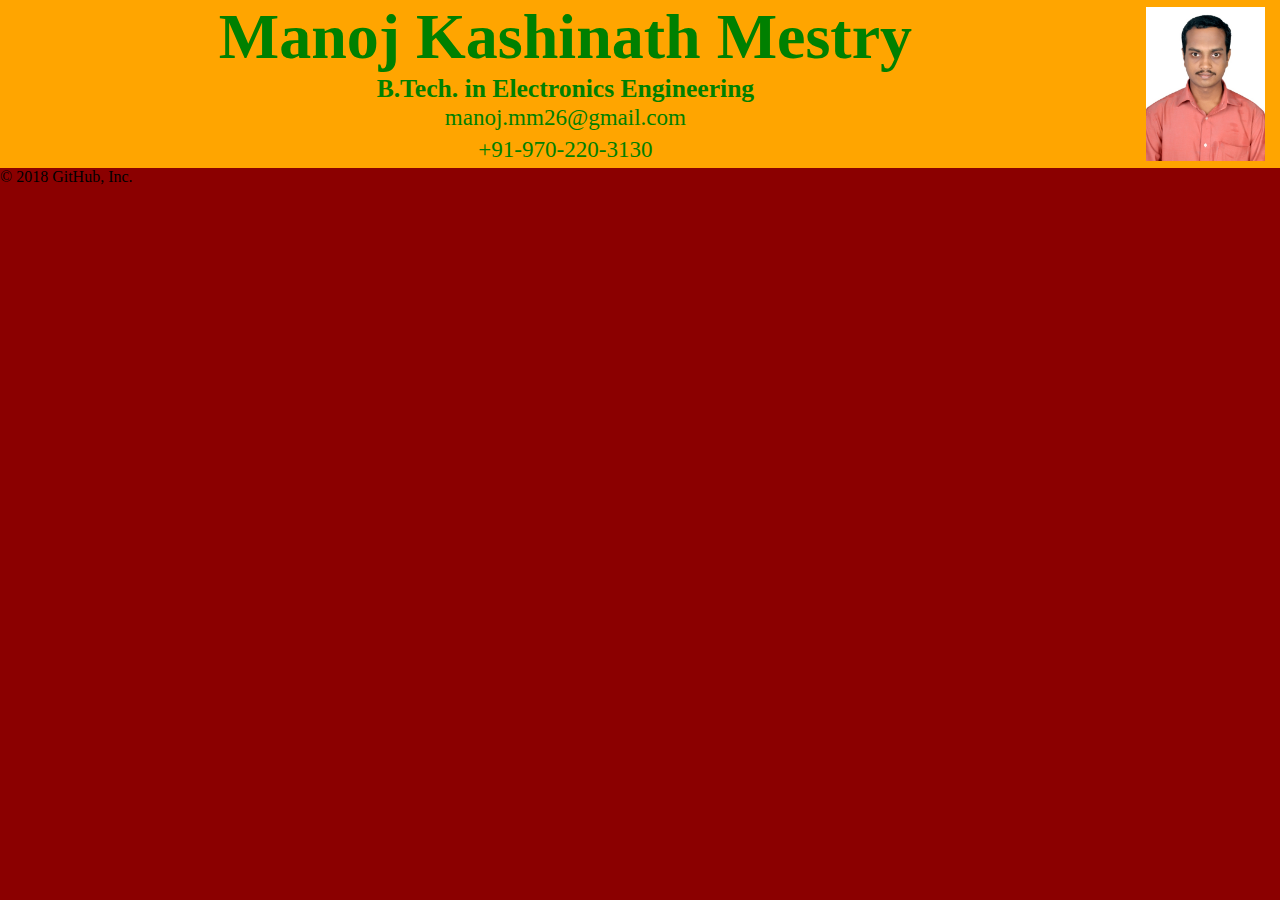
<file: site/index.html>
<!DOCTYPE html>
<html>
<head>
<meta charset="utf-8">
<!-- <link rel="stylesheet" href="css/bootstrap.min.css"> -->
<link rel="stylesheet" href="css/style.css">
<title>My Resume</title>
<link href="https://fonts.googleapis.com/css?family=Open+Sans" rel="stylesheet" type='text/css'>
</head>

<body class="body">
<header class="header">
    <div class="info">
            <h1 class="h1">Manoj Kashinath Mestry</h1>
            <h2 class="h2">B.Tech. in Electronics Engineering</h2>
            <p class="mail">
            <a href="mailto:manoj.mm26@gmail.com">manoj.mm26@gmail.com</a>
            </p>
            <p class="phone">
                    <a href="tel:+919702203130">+91-970-220-3130</a>
            </p> 
    </div>
            <img class="my-photo" src="img/m.jpg" alt="My Photo">
</header>
</body>
</html>
© 2018 GitHub, Inc.
</file>
<file: site/css/style.css>
/* Header style start*/
.header{   
    background-color:#FFA500;
    margin: 0;
    padding: 0;
    width: 100%;
    display: flex;
}
.h1{
    -webkit-text-fill-color: green;
    font-size: 5vw;
    margin: auto;
}
.h2{  
    text-align: center;
    -webkit-text-fill-color: green;
    font-size: 2vw;
    margin: auto;
}
.my-photo{
    height: 12vw;
    /* padding-right: 15px; */
    margin: auto 15px auto 15px;
}
.info{
    margin: auto;
}
.mail{
    text-align: center;
    -webkit-text-fill-color: green;
    font-size: 1.8vw;
    margin: auto;
    font-style: none;
}
.phone{
    text-align: center;
    -webkit-text-fill-color: green;
    font-size: 1.8vw;
    margin: 5px auto 5px auto;
    font-style: none;
}
a:link{
    text-decoration: none;
}
a:hover{
    background-color: aqua;
}
@media (max-width: 900px){
    .header{
        flex-direction: column;
    }
    .my-photo{
    margin: auto auto 5px auto;
    height: 50vw;
    }
    .h1{
        margin-top : 10px;
        text-align: center;
        font-size: 8vw;
    }
    .mail{
        text-align: center;
        -webkit-text-fill-color: green;
        font-size: 5vw;
        margin: auto;
        font-style: none;
    }
    .h2{
        text-align: center;
        -webkit-text-fill-color: green;
        font-size: 5vw;
        margin: auto;
    }
    .phone{
        text-align: center;
        -webkit-text-fill-color: green;
        font-size: 5vw;
        margin: 3.5px auto 10px auto;
    }
    a:link{
        text-decoration: none;
    }
    a:hover{
        background-color: aqua;
    }
}
/* Header style end   */
/* Body style start */
.body{
    margin: 0;
    padding: 0;
    background-color: #8B0000;
}
/* Body style end */
</file>
